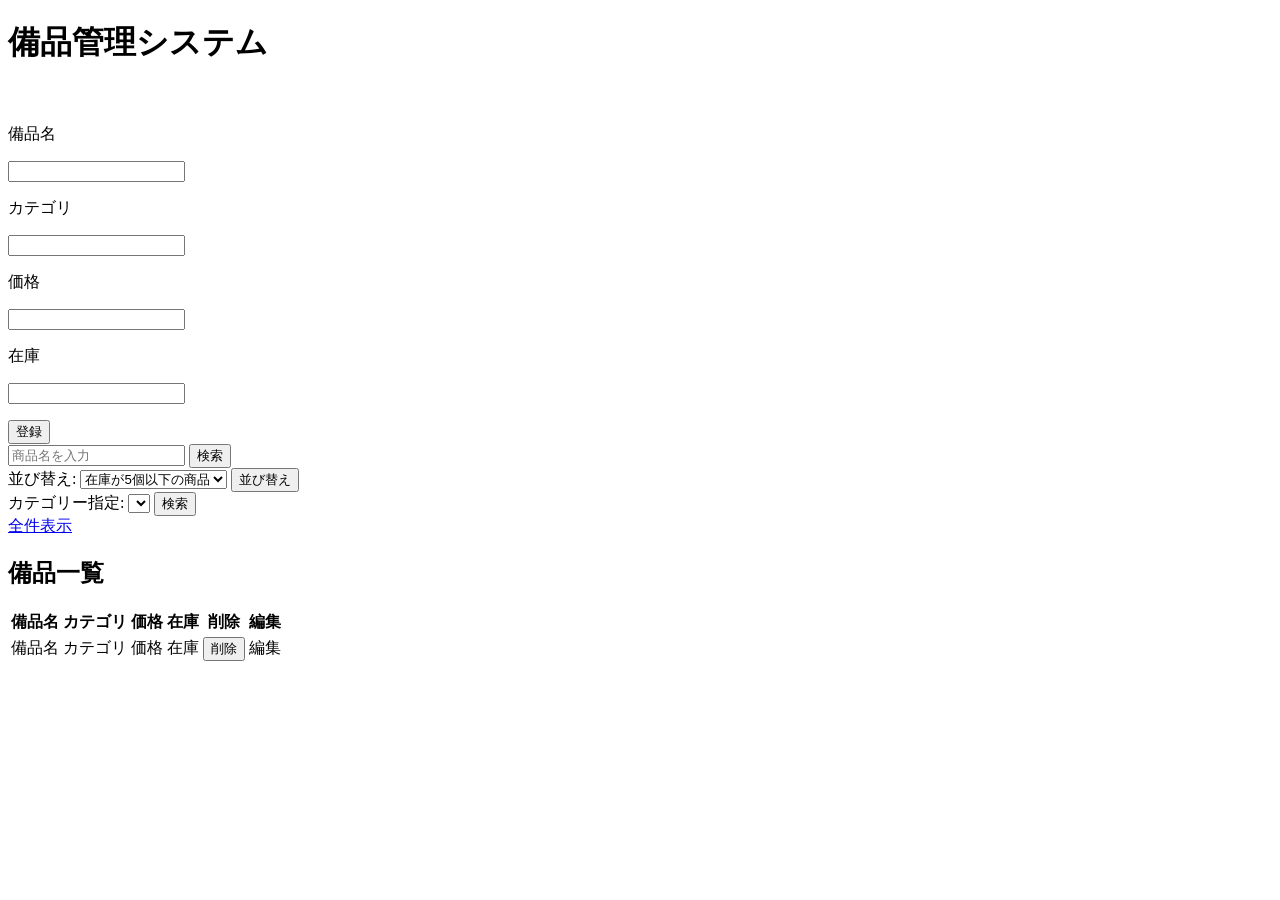
<file: src/main/resources/templates/index.html>
<!DOCTYPE html>
<html lang="ja">
<head>
    <meta charset="UTF-8">
    <title>備品管理システム</title>
    <link rel="stylesheet" th:href="@{/css/style.css}">
</head>
<body>
<div class="container">
    <h1>備品管理システム</h1>
    <p class="success-message"
       th:if="${message}"
       th:text="${message}">
    </p>
    <div class="top-area">
      <div class="register-area">
      　<form action="/save" method="post" th:object="${item}">
         <p>備品名</p>
         <input type="text" name="name" th:field="*{name}">
          <p class="error"
             th:if="${#fields.hasErrors('name')}"
             th:errors="*{name}">
          </p>

         <p>カテゴリ</p>
         <input type="text" name="category" th:field="*{category}">
          <p class="error"
             th:if="${#fields.hasErrors('category')}"
             th:errors="*{category}">
          </p>

         <p>価格</p>
         <input type="number" name="price" th:field="*{price}">
          <p class="error"
             th:if="${#fields.hasErrors('price')}"
             th:errors="*{price}">
          </p>

         <p>在庫</p>
         <input type="number" name="stock" th:field="*{stock}">
          <p class="error"
             th:if="${#fields.hasErrors('stock')}"
             th:errors="*{stock}">
          </p>
         <button type="submit">登録</button>
      　</form>
      </div>
      <div class="search-area">
        <form action="/search" method="get">
         <input type="text" name="keyword" placeholder="商品名を入力">
         <button type="submit">検索</button>
        </form>
        <form action="/sort" method="get">
          <label for="sort">並び替え:</label>
          <select name="sort" id="sort">
            <option value="low-stock">在庫が5個以下の商品</option>
            <option value="price-asc">価格が安い順</option>
            <option value="stock-desc">在庫が多い順</option>
            <option value="name-asc">商品名順</option>
          </select>
          <button type="submit">並び替え</button>
        </form>
       <form action="/category" method="get">
         <label for="category">カテゴリー指定:</label>
         <select name="category" id="category">
            <option
                    th:each="category : ${categories}"
                    th:value="${category}"
                    th:text="${category}">
            </option>
         </select>
        <button type="submit">検索</button>
       </form>
       <a href="/">全件表示</a>
      </div>
    </div>
    <h2>備品一覧</h2>
    <table>

        <thead>
        <tr>
            <th>備品名</th>
            <th>カテゴリ</th>
            <th>価格</th>
            <th>在庫</th>
            <th>削除</th>
            <th>編集</th>
        </tr>
        </thead>

        <tbody>
        <tr th:each = "item : ${items}">
            <td th:text="${item.name}">備品名</td>
            <td th:text="${item.category}">カテゴリ</td>
            <td th:text="${item.price}">価格</td>
            <td th:text="${item.stock}">在庫</td>
            <td>
                <form action="/delete" method="post" onsubmit="return confirm('本当に削除しますか？');">

                    <input type="hidden"
                           name="id"
                           th:value="${item.id}"
                    >
                    <button type="submit">削除</button>
                </form>
            </td>
            <td>
                <a th:href="@{/edit/{id}(id=${item.id})}">編集</a>
            </td>
        </tr>
        </tbody>

    </table>
</div>

</body>
</html>
</file>
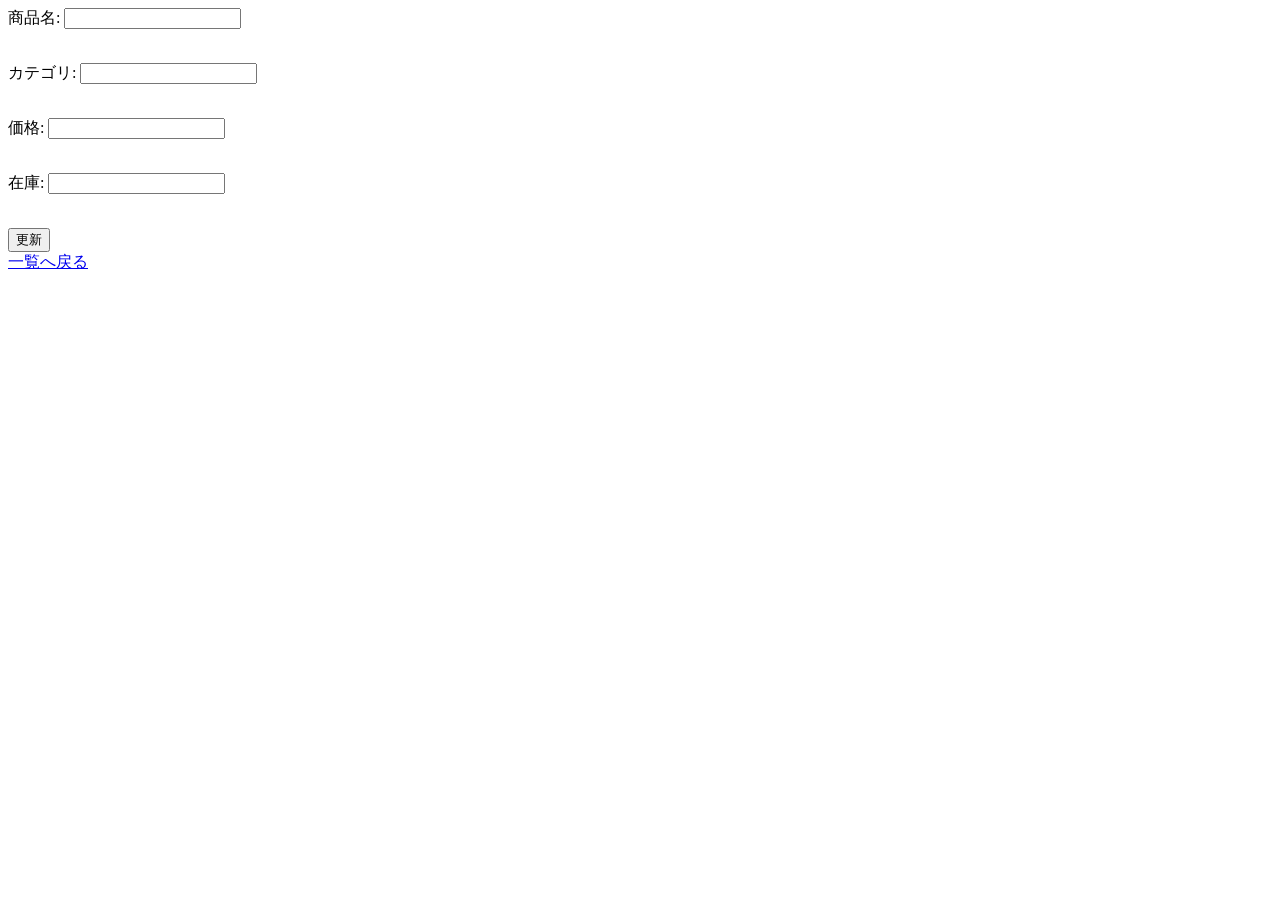
<file: src/main/resources/templates/edit.html>
<!doctype html>
<html lang="ja" xmlns:th="http://www.thymeleaf.org">
<head>
    <meta charset="UTF-8">
    <meta name="viewport"
          content="width=device-width, initial-scale=1.0">
    <title>商品編集</title>
</head>
<body>
<form action="/update" method="post" th:object="${item}">

    <input type="hidden" th:field="*{id}">
    商品名:
    <input type="text" th:field="*{name}">
    <p class="error"
       th:if="${#fields.hasErrors('name')}"
       th:errors="*{name}">
    </p>
    <br>
    カテゴリ:
    <input type="text" th:field="*{category}">
    <p class="error"
       th:if="${#fields.hasErrors('category')}"
       th:errors="*{category}">
    </p>
    <br>
    価格:
    <input type="number" th:field="*{price}">
    <p class="error"
       th:if="${#fields.hasErrors('price')}"
       th:errors="*{price}">
    </p>
    <br>
    在庫:
    <input type="number" th:field="*{stock}">
    <p class="error"
       th:if="${#fields.hasErrors('stock')}"
       th:errors="*{stock}">
    </p>
    <br>
    <button type="submit">更新</button>
</form>
<a href="/">一覧へ戻る</a>
</body>
</html>
</file>
